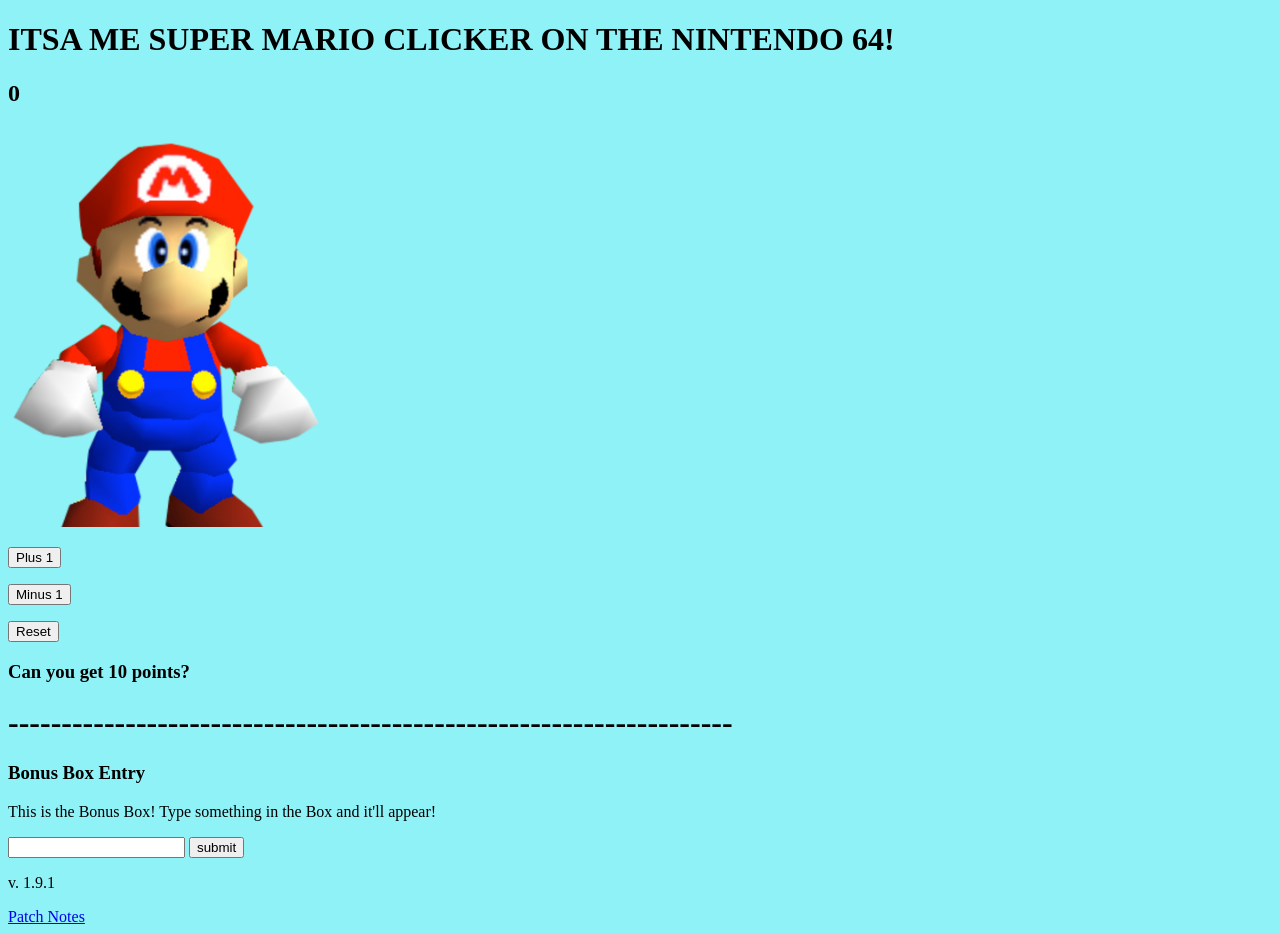
<file: index.html>
<!DOCTYPE html>
<html>
<head>
	<title>Super Mario Clicker</title>
	<link rel="icon" type="image/png" href="favi.png">
	<link rel="stylesheet" type="text/css" href="clicker.css">
</head>
<body style = "background-color: #8ff2f7">

<h1 id = "head"> ITSA ME SUPER MARIO CLICKER ON THE NINTENDO 64! </h1>

<h2 id="mario">0</h2>

<p> <img id="marionew" src = "mario64.png" height="400px"> 

<p> <button class = "bu" onclick = "plus()"> Plus 1 </button>

<p> <button class = "bu" onclick = "minus()"> Minus 1 </button>

<p> <button class = "bu" onclick = "reset()"> Reset </button>

<script src="plus1button.js"></script>

<h3 id = "message"> Can you get 10 points? </h3>

<h1 id => -------------------------------------------------------------------- </h1>

<h3 id = "bonus"> Bonus Box Entry </h3>

<p id = "bo"> This is the Bonus Box! Type something in the Box and it'll appear! </p>
<input type = "text" id = "input1">
<button class = "bu" onclick = "submit()"> submit </button>

<script src="plus1button.js"></script>

<p> v. 1.9.1 </p>

<a href="clickerpatchnotes.html"> Patch Notes </a> 

</body>
</html>
</file>
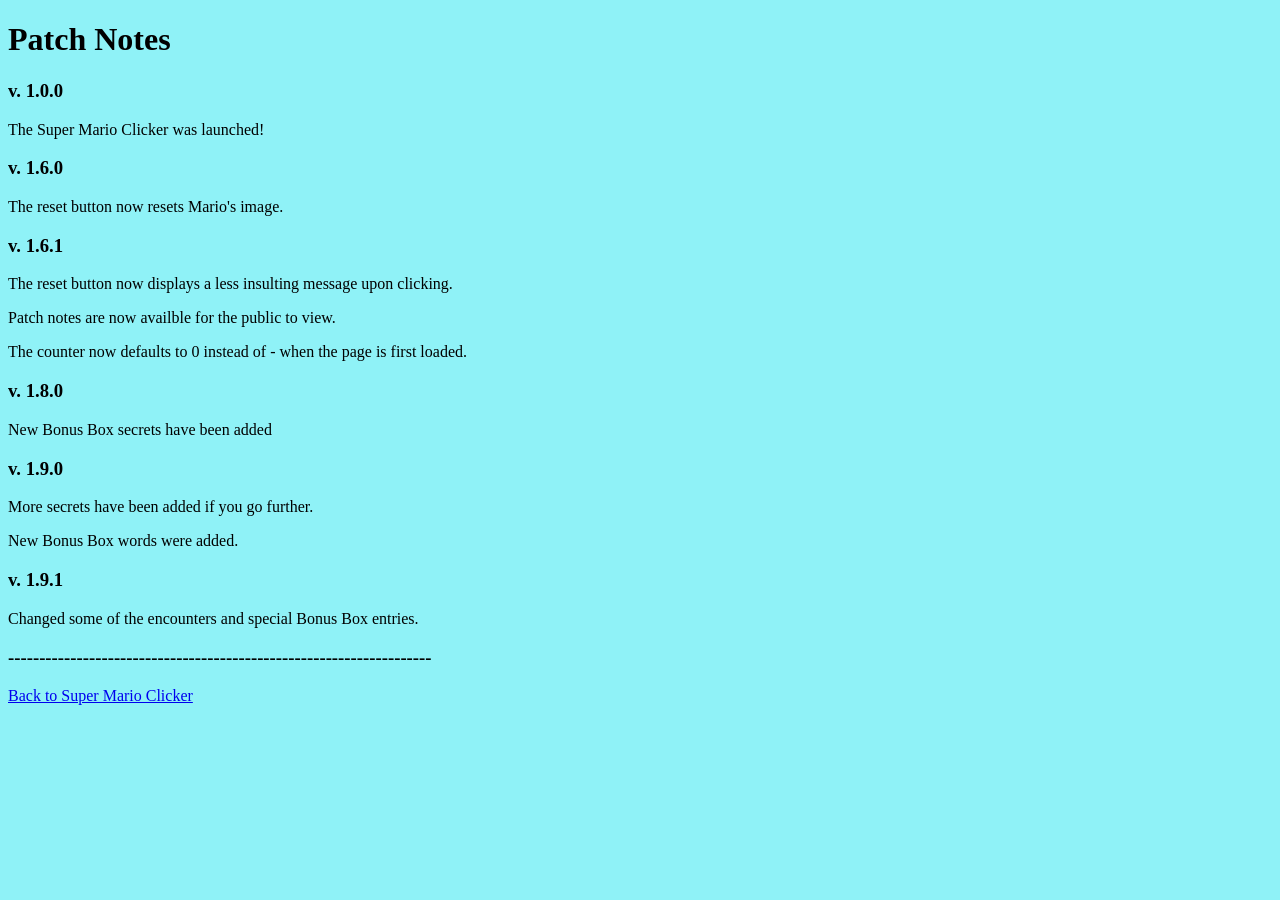
<file: clickerpatchnotes.html>
<!DOCTYPE html>
<html>
<head>
	<title>Patch Notes</title>
	<link rel="icon" type="image/png" href="favi.png">
</head>
<body style = "background-color: #8ff2f7">

<h1> Patch Notes </h1>

<h3> v. 1.0.0 </h3>

<p> The Super Mario Clicker was launched! </p>

<h3> v. 1.6.0 </h3>

<p> The reset button now resets Mario's image. </p>

<h3> v. 1.6.1 </h3>

<p> The reset button now displays a less insulting message upon clicking. </p>

<p> Patch notes are now availble for the public to view. </p>

<p> The counter now defaults to 0 instead of - when the page is first loaded. </p>

<h3> v. 1.8.0 </h3>

<p> New Bonus Box secrets have been added </p>

<h3> v. 1.9.0 </h3>

<p> More secrets have been added if you go further. </p>

<p> New Bonus Box words were added. </p>

<h3> v. 1.9.1 </h3>

<p> Changed some of the encounters and special Bonus Box entries. </p>

<h3> -------------------------------------------------------------------- </h3>

<a href="index.html"> Back to Super Mario Clicker </a>
</file>
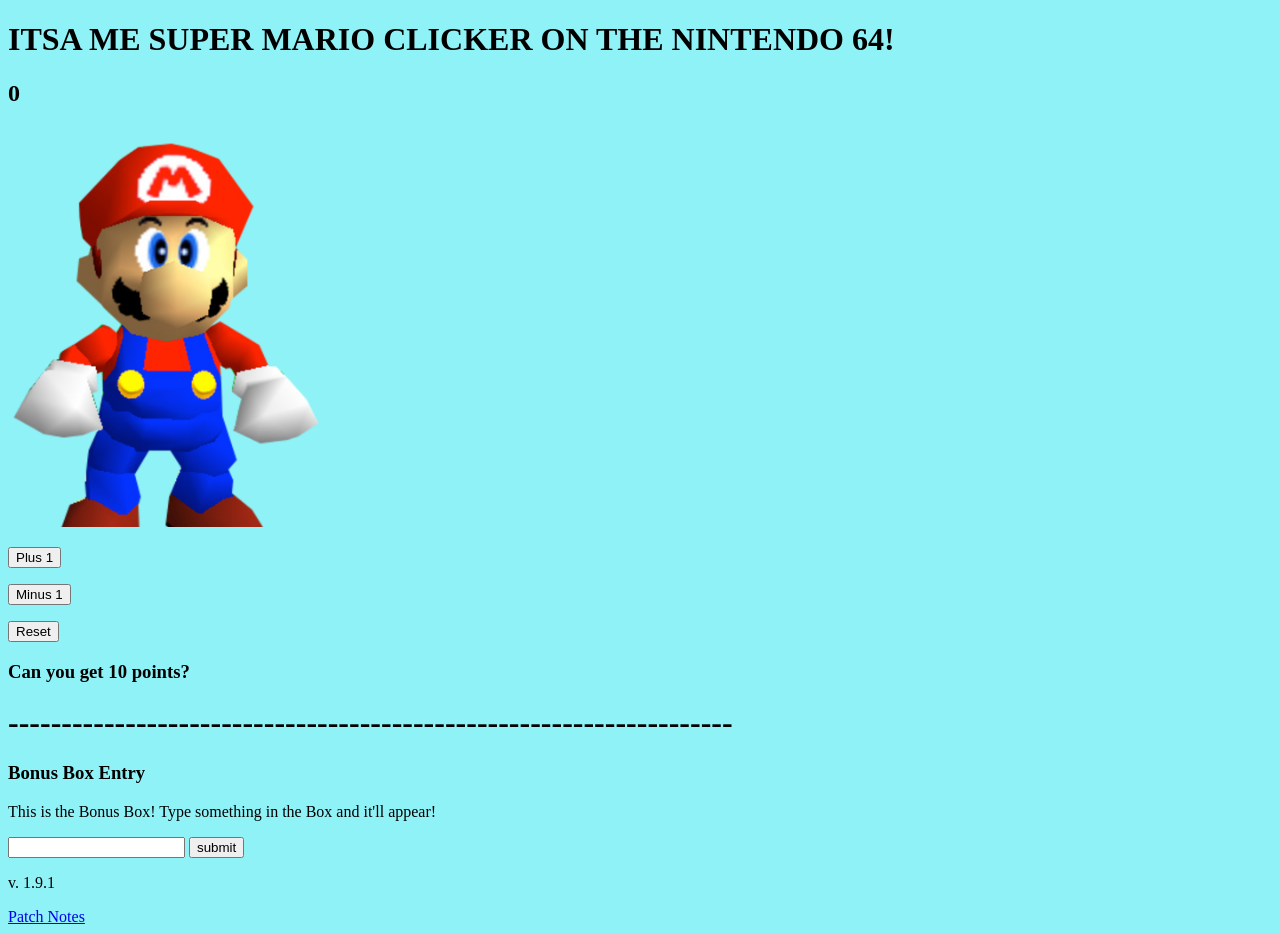
<file: SuperMarioClicker.html>
<!DOCTYPE html>
<html>
<head>
	<link rel="stylesheet" type="text/css" href="clicker.css">
</head>
<body style = "background-color: #8ff2f7">

<h1 id = "head"> ITSA ME SUPER MARIO CLICKER ON THE NINTENDO 64! </h1>

<h2 id="mario">0</h2>

<p> <img id="marionew" src = "mario64.png" height="400px"> 

<p> <button class = "bu" onclick = "plus()"> Plus 1 </button>

<p> <button class = "bu" onclick = "minus()"> Minus 1 </button>

<p> <button class = "bu" onclick = "reset()"> Reset </button>

<script src="plus1button.js"></script>

<h3 id = "message"> Can you get 10 points? </h3>

<h1 id => -------------------------------------------------------------------- </h1>

<h3 id = "bonus"> Bonus Box Entry </h3>

<p id = "bo"> This is the Bonus Box! Type something in the Box and it'll appear! </p>
<input type = "text" id = "input1">
<button class = "bu" onclick = "submit()"> submit </button>

<script src="plus1button.js"></script>

<p> v. 1.9.1 </p>

<a href="clickerpatchnotes.html"> Patch Notes </a> 

</body>
</html>
</file>
<file: clicker.css>
p.bu{
	background-color: blue;
}
</file>
